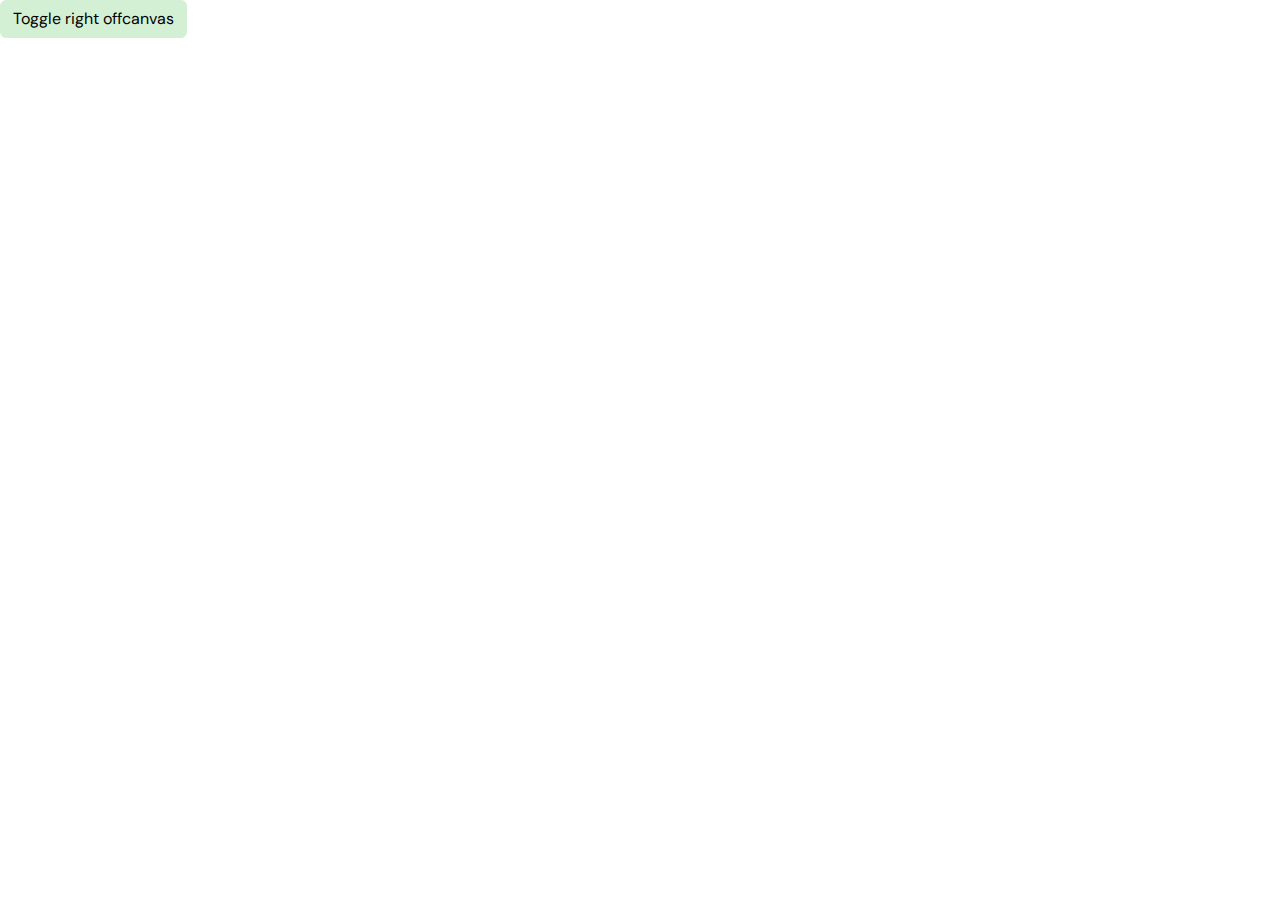
<file: working.html>
<!DOCTYPE html>
<html lang="en">
<head>
    <meta charset="UTF-8">
    <meta name="viewport" content="width=device-width, initial-scale=1.0">
    <title>Kretingos SPC dizainas</title>

    <link rel="stylesheet" href="https://cdnjs.cloudflare.com/ajax/libs/font-awesome/4.7.0/css/font-awesome.min.css">
    <link href="https://cdn.jsdelivr.net/npm/bootstrap@5.3.0-alpha1/dist/css/bootstrap.min.css" rel="stylesheet">

    <!-- Google fonts -->
    <link rel="preconnect" href="https://fonts.googleapis.com">
    <link rel="preconnect" href="https://fonts.gstatic.com" crossorigin>
    <link href="https://fonts.googleapis.com/css2?family=DM+Sans:ital,opsz,wght@0,9..40,100..1000;1,9..40,100..1000&family=Outfit:wght@100..900&display=swap"
          rel="stylesheet">

    <!-- Custom CSS -->
    <link rel="stylesheet" href="./assets/css/main.css">
    <link rel="stylesheet" href="./assets/css/custom.css">

    <!-- jquery -->
    <script src="https://code.jquery.com/jquery-3.6.0.min.js"></script>
</head>
<body>

<button class="btn btn-primary" type="button" data-bs-toggle="offcanvas" data-bs-target="#offcanvasRight" aria-controls="offcanvasRight">Toggle right offcanvas</button>

<div class="offcanvas offcanvas-end" tabindex="-1" id="offcanvasRight" aria-labelledby="offcanvasRightLabel">
    <div class="offcanvas-header">
        <h5 class="offcanvas-title" id="offcanvasRightLabel">Offcanvas right</h5>
        <button type="button" class="btn-close" data-bs-dismiss="offcanvas" aria-label="Close"></button>
    </div>
    <div class="offcanvas-body">
        ...
    </div>
</div>



<!-- Bootstrap JS -->
<script src="https://cdn.jsdelivr.net/npm/bootstrap@5.3.0-alpha1/dist/js/bootstrap.bundle.min.js"></script>
<script src="./assets/js/main.js"></script>
</body>
</html>
</file>
<file: assets/css/main.css>
:root {
    --base-font-family: "DM Sans", -apple-system, BlinkMacSystemFont, "Segoe UI", Roboto, Oxygen, Ubuntu, Cantarell, "Helvetica Neue";
    --outfit-font-family: "Outfit", -apple-system, BlinkMacSystemFont, "Segoe UI", Roboto, Oxygen, Ubuntu, Cantarell, "Helvetica Neue";
    --base-font-size: 16px; /* 16px = 1 rem */
    --bs-primary: rgba(212, 240, 212, 1); /* Set primary color */
    --bs-primary-dark: rgba(212, 240, 212, 0.9); /* Set primary color */
    --bs-secondary: rgba(52, 104, 192, 1);
    --bs-secondary-dark: rgba(52, 104, 192, 0.9);

}

html, body {
    font-family: var(--base-font-family), serif;
    font-optical-sizing: auto;
    font-weight: 300;
    font-style: normal;
    line-height: 1.5;
    -webkit-font-smoothing: antialiased; /* Improve rendering on WebKit browsers */
    -moz-osx-font-smoothing: grayscale; /* Improve rendering on macOS Firefox */
}

/* Scrollbar UI */
html {
    overflow: scroll;
    overflow-x: hidden;
}

::-webkit-scrollbar {
    width: 0; /* Remove scrollbar space */
    background: transparent; /* Optional: just make scrollbar invisible */
}

/* Optional: show position indicator in red */
::-webkit-scrollbar-thumb {
    background: transparent;
}

/* Bootstrap reset */
.btn-primary {
    background-color: var(--bs-primary);
    border-color: var(--bs-primary);
    color: black;
}

.btn-primary:hover {
    background-color: var(--bs-primary-dark);
    border-color: var(--bs-primary-dark);
    color: black;
}

.btn-secondary {
    background-color: var(--bs-secondary);
    border-color: var(--bs-secondary);
    font-weight: 700;
    font-size: 0.875rem;
    line-height: 1.125rem;
    padding: 1.25rem 3.75rem;
}

.btn-secondary:hover {
    background-color: var(--bs-secondary-dark);
    border-color: var(--bs-secondary-dark);
}

.bg-primary {
    background-color: var(--bs-primary) !important;
}

/* Accordion update */
.accordion-button:not(.collapsed) {
    background-color: white;
}

.accordion-item:first-of-type .accordion-button {
    background-color: white;
    border-radius: inherit;
}

.accordion-button:not(.collapsed) {
    box-shadow: inherit;
}

.accordion-item:last-of-type .accordion-button.collapsed {
    border-radius: inherit;
}

.accordion-item:first-of-type, .accordion-item:last-of-type {
    border-radius: inherit;
}

.accordion-item {
    border-color: transparent;
    border-bottom: 1px solid var(--bs-secondary);
}

.accordion-button::after {
    background-image: url("data:image/svg+xml,%3Csvg%20width%3D%2224%22%20height%3D%2224%22%20viewBox%3D%220%200%2024%2024%22%20fill%3D%22none%22%20xmlns%3D%22http%3A%2F%2Fwww.w3.org%2F2000%2Fsvg%22%3E%3Cg%20clip-path%3D%22url(%23clip0_55_806)%22%3E%3Cpath%20d%3D%22M10.998%202.04323V19.5646L7.70691%2016.282C6.76161%2015.3391%205.34371%2016.7535%206.28901%2017.6964L9.2909%2020.6859L11.2949%2022.6816C11.6849%2023.0684%2012.3149%2023.0684%2012.705%2022.6816L17.7089%2017.6964C17.9043%2017.5067%2018.014%2017.2456%2018.0117%2016.9736C18.0116%2016.0757%2016.9151%2015.6351%2016.2909%2016.282L12.9998%2019.5724V1.99161C12.9311%200.608772%2010.929%200.712022%2010.998%202.04323Z%22%20fill%3D%22%233468C0%22%2F%3E%3C%2Fg%3E%3Cdefs%3E%3CclipPath%20id%3D%22clip0_55_806%22%3E%3Crect%20width%3D%2223.9385%22%20height%3D%2224%22%20fill%3D%22white%22%20transform%3D%22matrix(0%201%20-1%200%2024%200.0307617)%22%2F%3E%3C%2FclipPath%3E%3C%2Fdefs%3E%3C%2Fsvg%3E");
    /*background-color: white;*/
}

.accordion-button:not(.collapsed)::after {
    background-image: url("data:image/svg+xml,%3Csvg%20width%3D%2224%22%20height%3D%2224%22%20viewBox%3D%220%200%2024%2024%22%20fill%3D%22none%22%20xmlns%3D%22http%3A%2F%2Fwww.w3.org%2F2000%2Fsvg%22%20version%3D%221.1%22%20xmlns%3Axlink%3D%22http%3A%2F%2Fwww.w3.org%2F1999%2Fxlink%22%20transform%3D%22matrix(-1%2C1.2246467991473532e-16%2C-1.2246467991473532e-16%2C-1%2C0%2C0)%22%3E%3Cg%20clip-path%3D%22url(%23clip0_55_553)%22%3E%3Cpath%20d%3D%22M13.002%2021.9568V4.43539L16.2931%207.71797C17.2384%208.66086%2018.6563%207.24652%2017.711%206.30363L14.7091%203.31408L12.7051%201.3184C12.3151%200.931623%2011.6851%200.931623%2011.295%201.3184L6.29109%206.30363C6.09569%206.4933%205.98605%206.75438%205.98832%207.02639C5.98843%207.92428%207.08488%208.36492%207.7091%207.71797L11.0002%204.4276V22.0084C11.0689%2023.3912%2013.071%2023.288%2013.002%2021.9568Z%22%20fill%3D%22%233468C0%22%3E%3C%2Fpath%3E%3C%2Fg%3E%3Cdefs%3E%3CclipPath%20id%3D%22clip0_55_553%22%3E%3Crect%20width%3D%2223.9385%22%20height%3D%2224%22%20fill%3D%22white%22%20transform%3D%22matrix(0%20-1%201%200%200%2023.9692)%22%3E%3C%2Frect%3E%3C%2FclipPath%3E%3C%2Fdefs%3E%3C%2Fsvg%3E");

}

/* Nav and Pills reset */
.nav-pills .nav-link.active, .nav-pills .show>.nav-link {
    background-color: transparent;
    color: var(--bs-secondary);
}

.nav-parent > a {
    color: #141515;
    font-family: var(--outfit-font-family), sans-serif;
    font-size: 18px;
    font-weight: 400;
    line-height: 22px;
    margin-bottom: 1rem;
    position: relative;
}

.nav-pills .nav-parent > a {
    border-bottom: 1px solid #0000001A;
    border-radius: inherit;
}

.nav-pills .nav-parent:first-child > a {
    border-bottom: 2px solid var(--bs-secondary);
}

.nav-pills .nav-parent:last-child > a {
    border-bottom: inherit;
}

.nav-children li > a {
    color: #3C3C3C;
    line-height: 1.438rem;
}

.heading2 {
    font-family: var(--outfit-font-family), sans-serif;
    font-weight: 250;
    font-size: 2.813rem;
    line-height: 3.875rem;
    color: rgba(20, 21, 21, 1);
    margin: 0;
}

.heading3 {
    /*font-family: var(--outfit-font-family), sans-serif;*/
    font-weight: 400;
    font-size: 1.375rem;
    line-height: 2.125rem;
    color: rgba(20, 21, 21, 1);
    margin: 0;
}

.font-18 {
    font-size: 1.125rem;
    line-height: 1.75rem;
}

/* Mobile offCanvas link list design */
.list-group-item a {
    text-decoration: none;
    display: block;
    color: rgba(60, 60, 60, 0.9);
}

.list-group-item a:hover {
    color: rgba(60, 60, 60, 1)
}

/* Title design with link */
a.title-with-link {
    color: #3C3C3C;
    text-decoration: none;
    font-weight: 700;
    font-size: 0.75rem;
    line-height: 1.5rem;
    display: flex;
    align-items: center;
}

a.title-with-link:hover {
    color: var(--bs-secondary);
}

a.title-with-link span {
    padding-right: 1.798rem;
}

.title-cols {
    display: flex;
    justify-content: space-between;
    align-items: baseline;
    /*border: 1px solid tomato;*/
}

/* Heading design for footer */
.f-heading {
    font-weight: 400;
    line-height: 2.125rem;
    font-size: 1.375rem;
}

.f-heading-with-line {
    font-family: var(--outfit-font-family), sans-serif;
    font-weight: 400;
    line-height: 1.375rem;
    font-size: 1.125rem;
    position: relative;
    color: #141515;
}

.f-heading-with-line:before {
    position: absolute;
    content: '';
    left: 0;
    bottom: -10px;
    right: 10rem;
    height: 2px;
    width: 75px;
    background-color: #3468C0;
}

.footer-title > h4 {
    margin-bottom: 35px;
}

/* Copyright section */
#copyright ul {
    display: inline-flex;
    gap: 1rem;
    margin-bottom: 1rem;
}

#copyright {
    display: flex;
    justify-content: space-between;
    gap: 1rem;
    color: #808287;
    font-weight: 400;
    font-size: 0.875rem;
    line-height: 1.25rem;
    @media (max-width: 48.125rem) {
        flex-flow: column;
    }
}
</file>
<file: assets/css/custom.css>
.ul-normal {
    list-style-type: none;
    padding: 0;
    margin: 0;
}

/* Top NavBar design */
#top-nav ul.info-list {
    display: inline-flex;
    align-items: center;
    min-height: 45px;
    @media (max-width: 50rem) {
        display: flex;
        flex-flow: column;
        padding: 0.625rem;
    }
}

#top-nav ul.info-list > li {
    margin-right: 1.594rem;
    color: black;
}

/* Mobile NavBar menu */
.mobile-navbar .mobile-navbar-container {
    justify-content: space-between;
    display: flex;
    align-items: center;
}

.mobile-navbar .mobile-navbar-container .logo a img {
    width: 3.125rem;
    padding: 0.313rem;
}

.mobile-navbar .mobile-navbar-container .icon-list {
    display: flex;
    /* border: 1px solid tomato; */
    text-align: center;
    justify-content: center;
    align-items: center;
}

.mobile-navbar .mobile-navbar-container .icon-list a {
    cursor: pointer;
    border-left: 1px solid rgba(60, 60, 60, 0.1);
    padding: 0.9rem;
}

.mobile-navbar .mobile-navbar-container .icon-list a:hover {
    background-color: #f17d01;
    transition: all 0.3s ease-out;
}

/* NavBar menu */
#main-navbar a.logo img {
    width: 6rem;
    height: auto;
    padding: 0.8rem;
}

#main-navbar .icon-links .menu-list a {
    color: rgba(60, 60, 60, 1);
    margin-left: 1.75rem;
    text-decoration: none;
    cursor: pointer;
}

#main-navbar .icon-links .menu-list a:hover {
    color: black
}

#main-navbar .icon-links .icon-list a {
    margin-left: 0.523rem;
    cursor: pointer;
}

.icon-links .icon-list > a:first-child {
    margin: 0 1.625rem 0 1.125rem;
}

#main-navbar .main-links ul.navbar-nav li a {
    color: rgba(60, 60, 60, 1);
    font-size: 1.125rem;
    line-height: 1.375rem;
    margin-left: 2.578rem;
    text-decoration: none;
}

#main-navbar .main-links ul.navbar-nav li a:hover {
    color: black;
}

/* Banner design */
.banner-wrap {
    position: relative;
}

.carousel-item {
    min-height: 36.375rem;
    background-size: cover;
    background-position: center;
    background-repeat: no-repeat;
    border-top-right-radius: 7.5rem;
    overflow: hidden;
}

.work-time {
    position: absolute;
    z-index: 1;
    right: 0;
    transform: translate(0%, 60%);
    min-width: 18.75rem;
    background: white;
    padding: 2rem;
    border-top-left-radius: 0.938rem;
    border-bottom-left-radius: 0.938rem;
}

.virtual-container {
    position: absolute;
    left: 0;
    right: 0;
    bottom: -4rem;
    z-index: 1;
    /*border: 1px solid tomato;*/
}

.virtual-container .container {
    overflow: hidden;
}

.box-list {
    display: flex;
    justify-content: center;
    gap: 1rem;
    overflow-x: scroll;
    @media (max-width: 995px) {
        justify-content: flex-start;
    }
}

.box-list .box-item {
    background-color: white;
    padding: 1.5rem;
    width: 12rem;
    height: 11.625rem;
    border-top-right-radius: 0.938rem;
    border-bottom-left-radius: 0.938rem;
    display: flex;
    flex-flow: column;
    gap: 1rem;
    color: #141515;
    font-size: 1.125rem;
    line-height: 1.375rem;
}

/* Attention section */
#attention .attention-row {
    min-height: 20rem;
    @media (max-width: 75rem) {
        min-height: auto;
    }
}

/* News section */
.post-item {
    /*border: 1px solid tomato;*/
    display: flex;
    flex-flow: column;
    /*min-height: 26.5rem;*/
    justify-content: space-between;
}

.post-item-height {
    min-height: 26.5rem;
}

.service-item-height {
    min-height: 23rem;
}

.post-item .post-content img {
    width: 100%;
}

.post-item .post-content time {
    font-family: var(--outfit-font-family), sans-serif;
    font-weight: 400;
    font-size: 0.875rem;
    color: #808287;
    margin: 1rem 0;
    display: inline-block;
}

.post-item .post-content h4 {
    font-weight: 400;
    font-size: 1.375rem;
    line-height: 2.5rem;
    color: #141515;
}

/* About us section */
.img-wrap {
    position: relative;
}

.img-wrap img.img-sm {
    position: absolute;
    right: 0;
    top: 0;
    z-index: 1;
    max-width: 290px;
    height: auto;
    transform: translate(0%, 12%);
}

.img-wrap img {
    height: auto;
    max-width: 26.25rem;
    @media (max-width: 62.5rem) {
        max-width: 100%;
        height: auto;
    }
}

/* About us bg-img design */
.bg-img img {
    /* position: absolute; */
}

.bg-img {
    position: absolute;
    top: 0;
    bottom: 0;
    right: 0;
    left: 0;
    z-index: -1;
    @media (max-width: 48.125rem) {
        overflow: hidden;
    }
}

section#about-us {
    position: relative;
}

.bg-img img.img-bg-right {
    position: absolute;
    right: 0;
    top: -7.5rem;
    @media (max-width: 81.25rem) {
        top: -3rem;
    }

    @media (max-width: 48.125rem) {
        top: -2rem;
        right: -10rem;
        width: 70%;
    }

    @media (max-width: 30rem) {
        top: 0;
        right: -7rem;
    }
}

.bg-img img.img-bg-left {
    position: absolute;
    left: 0;
    top: -4rem;
    width: 20%;
    @media (max-width: 48.125rem) {
        top: 0;
        left: 0;
        width: 150px;
    }
}

/* Google map */
#map {
    width: 100%;
    height: 430px;
    border-top-left-radius: 7.5rem;
}

/* Footer design */
#footer {
    min-height: 26.25rem;
    position: relative;
    overflow: hidden;
}

#footer img.img-bg-right {
    position: absolute;
    right: -6rem;
    bottom: 0rem;
}

.location-wrap h4.f-heading {
    margin-bottom: 1.25rem;
}

.location-wrap .address {
    color: #3C3C3C;
}

.location-wrap .address > a {
    text-decoration: none;
    cursor: pointer;
    color: #3C3C3C;
}

.time-table {
    display: flex;
    gap: 1rem;
}

.time-table .left-col-time li time {
    color: #3C3C3C
}

.informations ul li a {
    color: #3C3C3C;
    text-decoration: none;
    cursor: pointer;
}

ul.social-links {
    display: inline-flex;
    gap: 1rem;
    margin-top: 30px;
}

ul.social-links li a {
    display: inline-block;
    font-size: 2rem;
    color: var(--bs-primary);
    background-color: var(--bs-secondary);
    width: 40px;
    height: 40px;
    border-radius: 100%;
    text-align: center;
    vertical-align: middle;
    line-height: 3.5rem;
    overflow: hidden;
}

ul.social-links li a:hover {
    background-color: var(--bs-secondary-dark)
}

/* About us page UI */
.sub-banner {
    background-image: url("../../assets/img/sub-banner-bg.png");
    background-color: var(--bs-primary-dark);
    background-size: cover;
    background-repeat: no-repeat;
    background-position: center;
    min-height: 13rem;
    color: #fff;
    border-top-right-radius: 7.5rem;
}

.sub-banner-title {
    display: flex;
    flex-flow: column;
    justify-content: center;
    gap: 0.2rem;
    min-height: 13rem;
}

.sub-banner-title h2 {
    color: white;
}

.sub-banner-title a {
    color: white;
    text-decoration: none;
    cursor: pointer;
}

ul.history-links {
    display: flex;
    gap: 0.5rem;
}

/* Contact us */
ul.contact-infos {
    margin-top: 1.5rem;
}

ul.contact-infos li {
    color: #141515;
    font-size: 18px;
    font-weight: 400;
    display: inline-flex;
    align-items: center;
    gap: 1rem;
}

/* Situation section */
.situation-item {
    display: block;
    padding: 1rem;
    border-top-right-radius: 20px;
    border-bottom-left-radius: 20px;
    text-decoration: none;
    color: #141515;
    background-color: white;
}

.situation-item:hover {
    background-color: var(--bs-primary);
    cursor: pointer;
}

a.situation-item svg {
    width: 40px;
    margin-right: 1rem;
}

/* Other info section */
.other-info {
    position: relative;
    overflow: hidden;
}

.other-info:before {
    z-index: -1;
    position: absolute;
    content: "";
    background-image: url("../../assets/img/other-info-bg.png");
    background-repeat: no-repeat;
    background-size: cover;
    left: 0;
    top: 3rem;
    width: 37.5rem;
    height: 28.25rem;
}

/* Institutional values section */
.institutional-values .para {
    font-size: 1.125rem;
    line-height: 1.75rem;
}

/* About us side nav menu */
.about-us-nav-tabs {
    max-height: 430px;
}

ul.item-list li div {
    padding-left: 30px;
}

ul.item-list li svg {
    float: left;
    margin-top: 0.3rem;
}

ul.ul-normal.item-list li {
    clear: both;
    overflow: hidden;
    /*border: 1px solid tomato;*/
    margin-bottom: 1rem;
}
</file>
